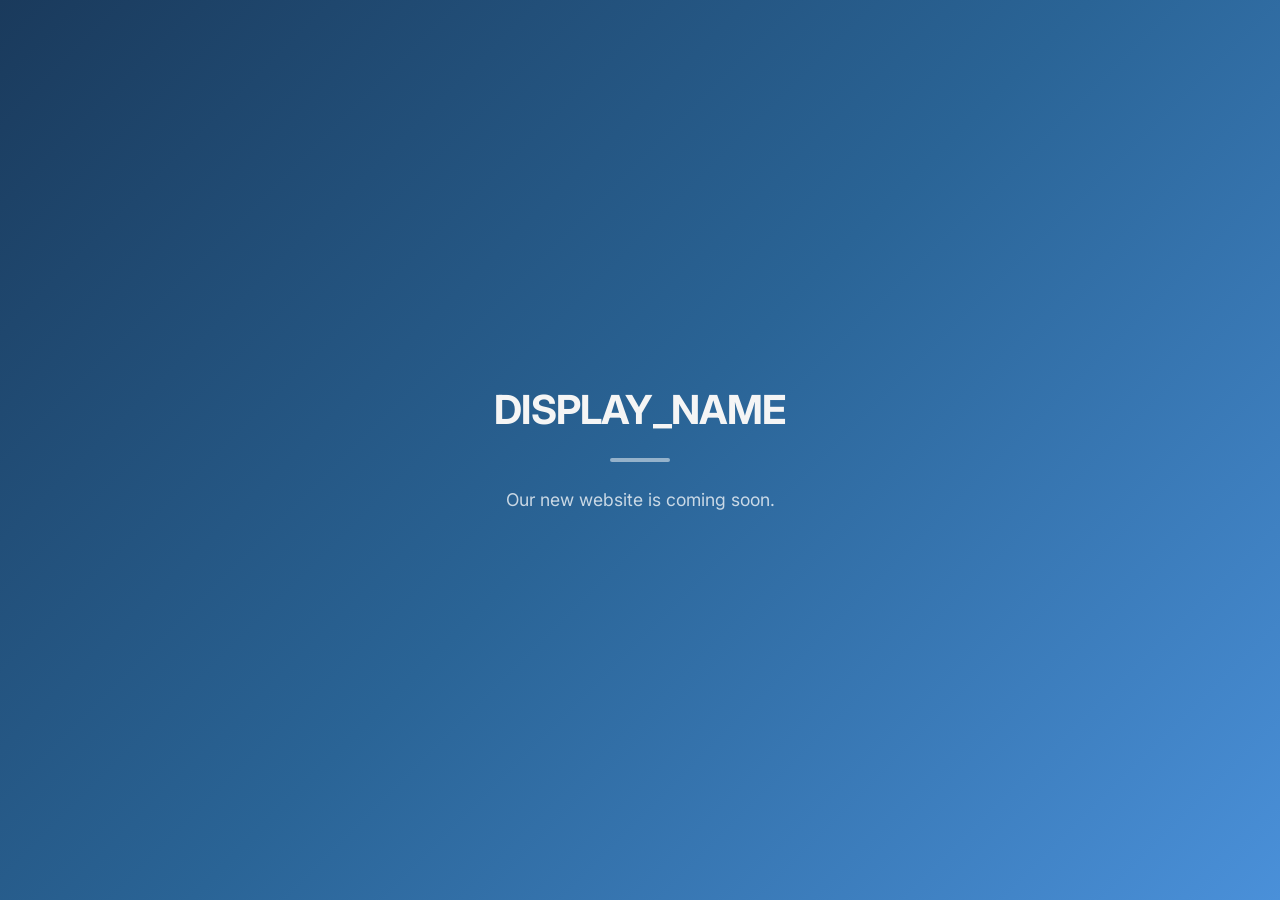
<file: coming-soon.html>
<!DOCTYPE html>
<html lang="en">
<head>
    <meta charset="UTF-8">
    <meta name="viewport" content="width=device-width, initial-scale=1.0">
    <title>Coming Soon – DISPLAY_NAME</title>
    <link rel="preconnect" href="https://fonts.googleapis.com">
    <link rel="preconnect" href="https://fonts.gstatic.com" crossorigin>
    <link href="https://fonts.googleapis.com/css2?family=Inter:wght@400;600;700&display=swap" rel="stylesheet">
    <style>
        * { margin: 0; padding: 0; box-sizing: border-box; }
        body {
            font-family: 'Inter', -apple-system, sans-serif;
            min-height: 100vh;
            display: flex;
            align-items: center;
            justify-content: center;
            background: linear-gradient(135deg, #1a3a5c 0%, #2a6496 50%, #4A90D9 100%);
            color: #f5f5f5;
            text-align: center;
            padding: 2rem;
        }
        .container { max-width: 520px; }
        h1 {
            font-size: 2.5rem;
            font-weight: 700;
            margin-bottom: 1rem;
            letter-spacing: -0.02em;
        }
        p {
            font-size: 1.1rem;
            color: rgba(255,255,255,0.75);
            line-height: 1.6;
        }
        .bar {
            width: 60px;
            height: 4px;
            background: rgba(255,255,255,0.5);
            border-radius: 2px;
            margin: 1.5rem auto;
        }
    </style>
</head>
<body>
    <div class="container">
        <h1>DISPLAY_NAME</h1>
        <div class="bar"></div>
        <p>Our new website is coming soon.</p>
    </div>
</body>
</html>
</file>
